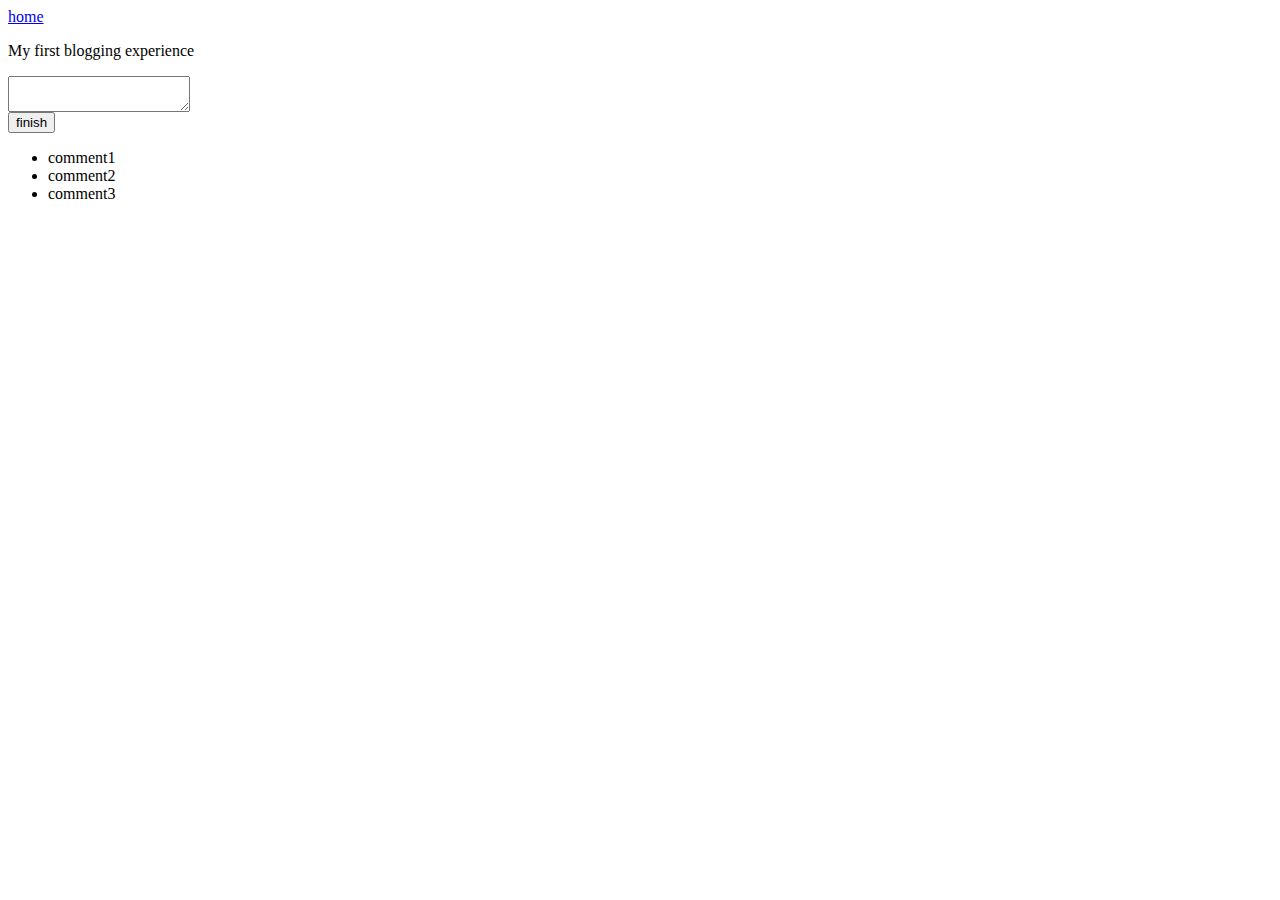
<file: ui/arti-1.html>
<html>
<head>
  <title>
    New Article -1
   </title>
   <!--mobile browsers below tag-->
   <meta name="viewport" conten="width-device-width" initial-scale="1"/>
</head>
<body>
  <div>
    <a href="/">home</a>
   </div>
   <div>
      <p>
        My first blogging experience
       </p>
    </div>
     <div id='Comment'>
         <textarea id='comment1'></textarea><br/>
         <input type='submit' id ='submitcomment' value='finish'>
          <ul id="comment_section">
                    <li>comment1</li>
                    <li>comment2</li>
                    <li>comment3</li>
        </ul>
        <script type="text/javascript" src="/ui/articles.js">
    </script>
   </div>
</html>
</file>
